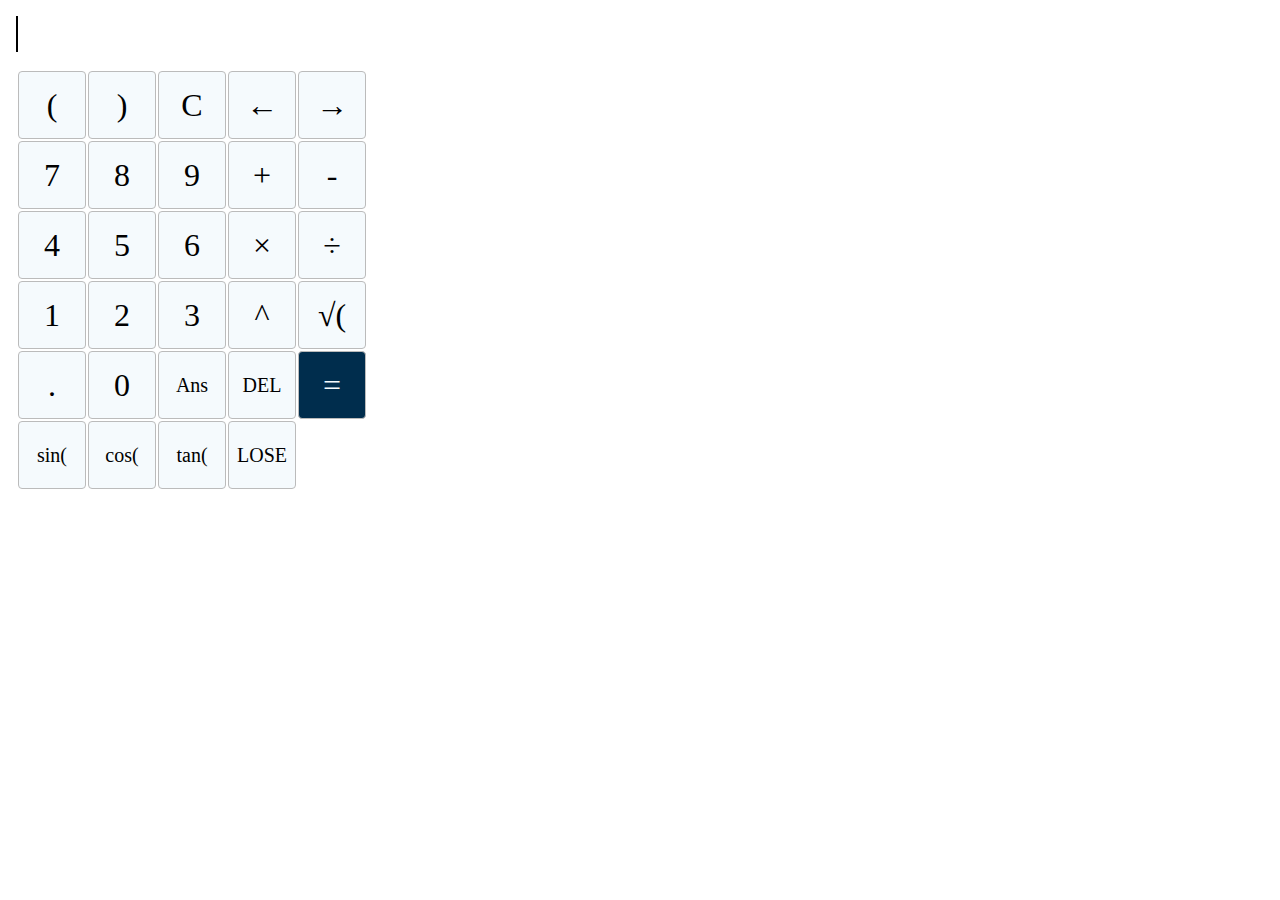
<file: calc/index.html>
<!DOCTYPE html>
<html lang="en">
<head>
  <meta charset="UTF-8">
  <meta name="viewport" content="width=device-width, initial-scale=1.0">
  <title>Calculator</title>
  <style>
  body {
    margin: 16px;
  }
  .cursor {
    border-right: 2px solid black;
    animation: 1s blink step-end infinite;
  }
  @keyframes blink {
    from, to {
      border-right: 2px solid black;
    }
    50% {
      border-right: 2px solid transparent;
    }
  }
  td {
    cursor: pointer;
    user-select: none;
    width: 64px;
    height: 64px;
    font-size: 32px;
    text-align: center;
    border-radius: 4px;
    background: #f5fafd;
    border: 1px solid #bbb;
  }
  td.word {
    font-size: 20px;
  }
  td.go {
    background: #002d4d;
    color: #f5fafd;
  }
  #display {
    font-size: 32px;
    margin-bottom: 16px;
  }
  #display.state {
    color: red;
  }
  </style>
</head>
<body>
  <div id="display"><span class="cursor"></span></div>
  <div id="controls">
    <table>
      <tr>
        <td onclick="insert('paren')">(</td>
        <td onclick="insert('rightParen')">)</td>
        <td onclick="clearChars()">C</td>
        <td onclick="left()">←</td>
        <td onclick="right()">→</td>
      </tr>
      <tr>
        <td onclick="insert('7')">7</td>
        <td onclick="insert('8')">8</td>
        <td onclick="insert('9')">9</td>
        <td onclick="insert('plus')">+</td>
        <td onclick="insert('minus')">-</td>
      </tr>
      <tr>
        <td onclick="insert('4')">4</td>
        <td onclick="insert('5')">5</td>
        <td onclick="insert('6')">6</td>
        <td onclick="insert('times')">×</td>
        <td onclick="insert('divides')">÷</td>
      </tr>
      <tr>
        <td onclick="insert('1')">1</td>
        <td onclick="insert('2')">2</td>
        <td onclick="insert('3')">3</td>
        <td onclick="insert('power')">^</td>
        <td onclick="insert('sqrt')">√(</td>
      </tr>
      <tr>
        <td onclick="insert('dot')">.</td>
        <td onclick="insert('0')">0</td>
        <td class="word" onclick="insert('ans')">Ans</td>
        <td class="word" onclick="del()">DEL</td>
        <td class="go" onclick="go()">=</td>
      </tr>
      <tr>
        <td class="word" onclick="insert('sin')">sin(</td>
        <td class="word" onclick="insert('cos')">cos(</td>
        <td class="word" onclick="insert('tan')">tan(</td>
        <td class="word" onclick="insert('lose')">LOSE</td>
      </tr>
    </table>
  </div>
  <script src="index.js"></script>
</body>
</html>
</file>
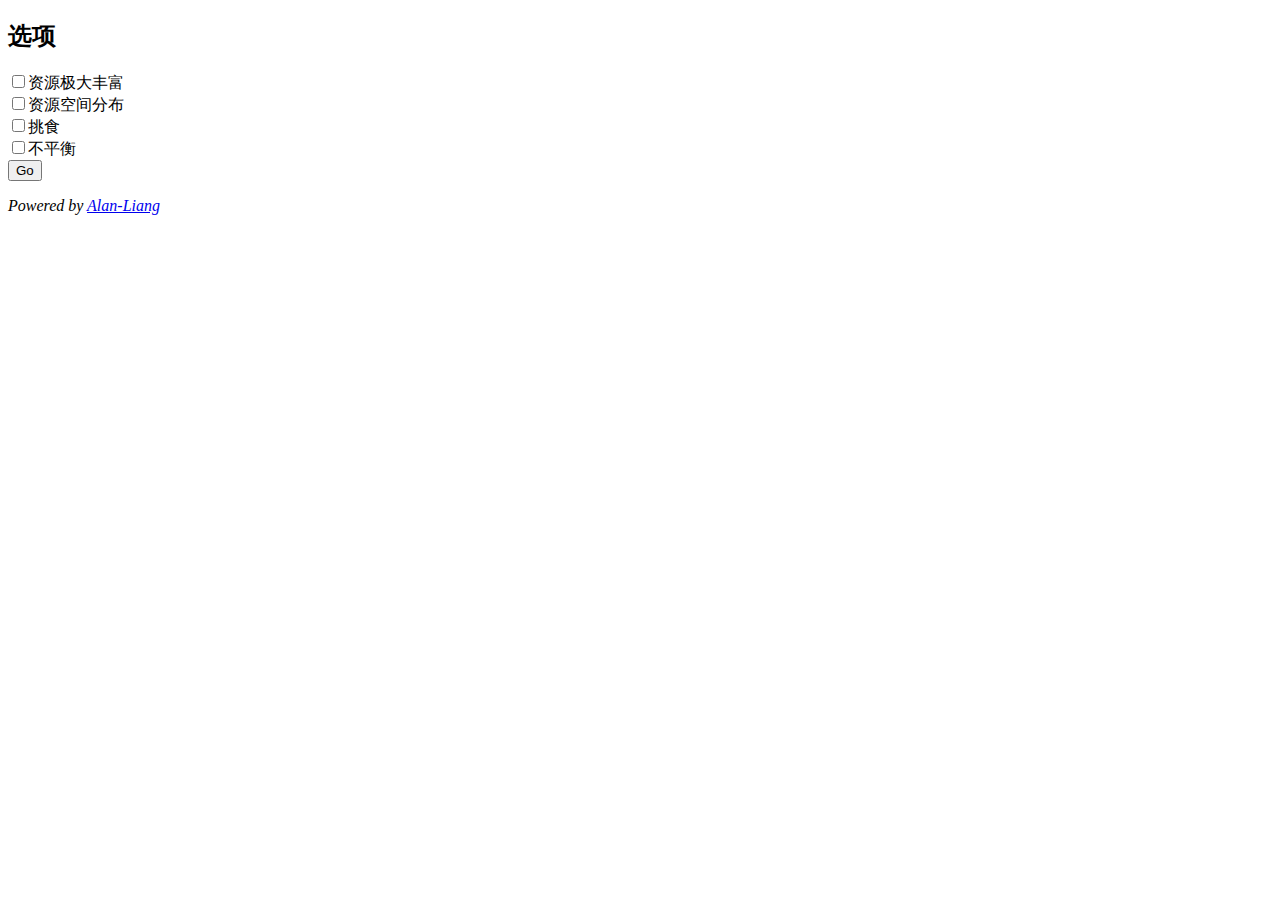
<file: econiche/index.html>
<!DOCTYPE html>
<html lang="en">
<head>
  <meta charset="UTF-8">
  <meta name="viewport" content="width=device-width, initial-scale=1.0">
  <title>Parameters</title>
</head>
<body>
  <h2>选项</h2>
  <form action="emulate.html">
    <input type="checkbox" name="communism" id="communism"><label for="communism">资源极大丰富</label><br>
    <input type="checkbox" name="spacial" id="spacial"><label for="spacial">资源空间分布</label><br>
    <input type="checkbox" name="only-eat-main" id="only-eat-main"><label for="only-eat-main">挑食</label><br>
    <input type="checkbox" name="imbalance" id="imbalance"><label for="imbalance">不平衡</label><br>
    <button type="submit">Go</button>
  </form>
  <p><em>Powered by <a href="https://blog.liang.today/">Alan-Liang</a></em></p>
</body>
</html>
</file>
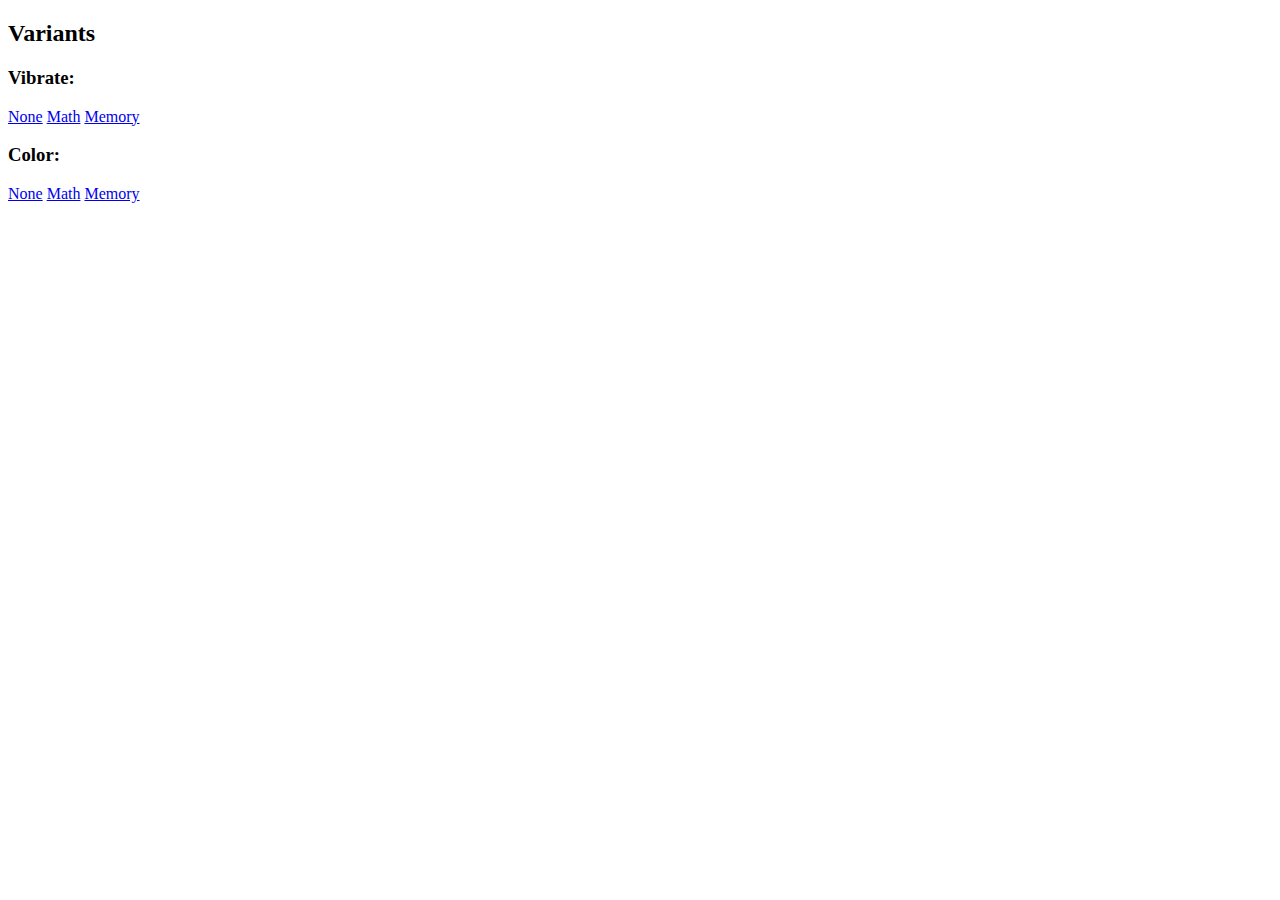
<file: timer/index.html>
<!DOCTYPE html>
<html lang="en">
<head>
  <meta charset="UTF-8">
  <meta name="viewport" content="width=device-width, initial-scale=1.0">
  <title>Timer Variants</title>
</head>
<body>
  <h2>Variants</h2>
  <h3>Vibrate:</h3>
  <a href="timer.html?v=vib">None</a>
  <a href="timer.html?v=vib+acma">Math</a>
  <a href="timer.html?v=vib+rem">Memory</a>
  <h3>Color:</h3>
  <a href="timer.html?v=red">None</a>
  <a href="timer.html?v=red+acma">Math</a>
  <a href="timer.html?v=red+rem">Memory</a>
</body>
</html>
</file>
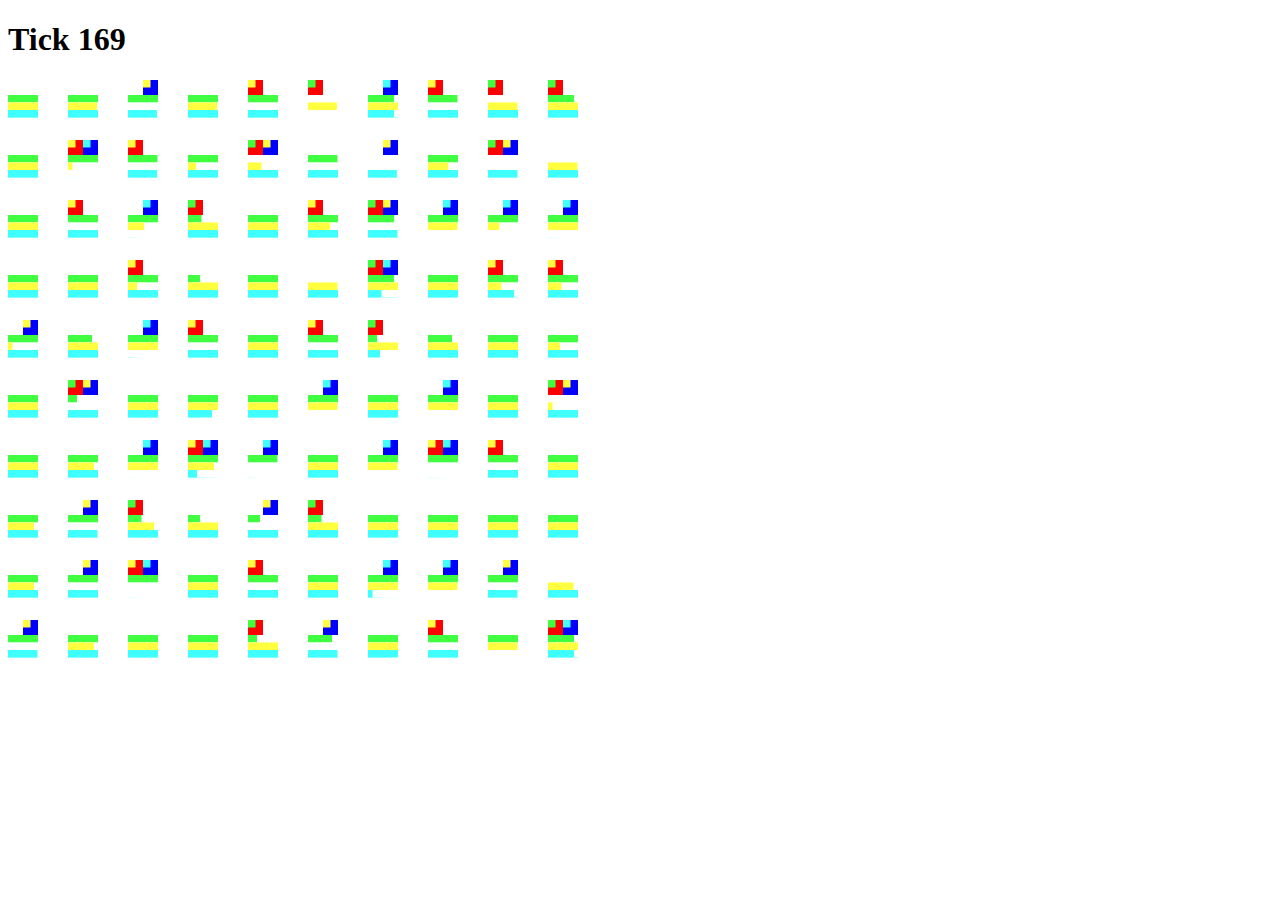
<file: econiche/emulate.html>
<!DOCTYPE html>
<html lang="en">
<head>
  <meta charset="UTF-8">
  <meta name="viewport" content="width=device-width, initial-scale=1.0">
  <title>Emulator</title>
</head>
<body>
  <h1>Tick <span id="tickno"></span></h1>
  <canvas id="main" width="600" height="600"></canvas>
  <script>
  // COMPILED BY BABEL
  // DO NOT MODIFY
  // SEE src.js

function _instanceof(left, right) { if (right != null && typeof Symbol !== "undefined" && right[Symbol.hasInstance]) { return !!right[Symbol.hasInstance](left); } else { return left instanceof right; } }

function _toConsumableArray(arr) { return _arrayWithoutHoles(arr) || _iterableToArray(arr) || _nonIterableSpread(); }

function _nonIterableSpread() { throw new TypeError("Invalid attempt to spread non-iterable instance"); }

function _iterableToArray(iter) { if (Symbol.iterator in Object(iter) || Object.prototype.toString.call(iter) === "[object Arguments]") return Array.from(iter); }

function _arrayWithoutHoles(arr) { if (Array.isArray(arr)) { for (var i = 0, arr2 = new Array(arr.length); i < arr.length; i++) { arr2[i] = arr[i]; } return arr2; } }

function _classCallCheck(instance, Constructor) { if (!_instanceof(instance, Constructor)) { throw new TypeError("Cannot call a class as a function"); } }

function _defineProperties(target, props) { for (var i = 0; i < props.length; i++) { var descriptor = props[i]; descriptor.enumerable = descriptor.enumerable || false; descriptor.configurable = true; if ("value" in descriptor) descriptor.writable = true; Object.defineProperty(target, descriptor.key, descriptor); } }

function _createClass(Constructor, protoProps, staticProps) { if (protoProps) _defineProperties(Constructor.prototype, protoProps); if (staticProps) _defineProperties(Constructor, staticProps); return Constructor; }

var params = new URLSearchParams(location.search);
var communism = params.get('communism') !== null,
    spacial = params.get('spacial') !== null,
    onlyEatMain = params.get('only-eat-main') !== null ? .5 : false,
    imbalance = params.get('imbalance') !== null;

var rand = function rand(max) {
  return Math.floor(Math.random() * max);
};

var canvas = document.getElementById('main');
var ctx = canvas.getContext('2d');
var width = 10,
    height = 10,
    cWidth = 600,
    cHeight = 600,
    initialCount = [50, 50],
    resUpdate = communism ? [10, 10, 10] : spacial ? [.99, .99, .99] : [.8, .8, .8],
    maxRes = communism ? [10, 10, 10] : [2, 2, 2],
    uses = [[0, 1], [1, 2]],
    initialE = imbalance ? [2, 10] : [10, 10],
    maxE = imbalance ? [2, 10] : [10, 10],
    usability = imbalance ? [1.03, 1.5] : [1.1, 1.1],
    thresholdE = imbalance ? [3, 5] : [5, 5],
    thresholdU = [0., 0.],
    fillStyles = ['red', 'blue'],
    fillResStyles = ['rgb(64,255,64)', 'rgb(255,255,64)', 'rgb(64,255,255)'],
    noneStyle = 'white';

function shuffle(array) {
  var currentIndex = array.length,
      temporaryValue,
      randomIndex; // While there remain elements to shuffle...

  while (0 !== currentIndex) {
    // Pick a remaining element...
    randomIndex = Math.floor(Math.random() * currentIndex);
    currentIndex -= 1; // And swap it with the current element.

    temporaryValue = array[currentIndex];
    array[currentIndex] = array[randomIndex];
    array[randomIndex] = temporaryValue;
  }

  return array;
}

var res = Array(width).fill(null).map(function () {
  return Array(height).fill(null).map(function () {
    return Array(resUpdate.length).fill(0);
  });
});

var refreshRes = function refreshRes() {
  return res = res.map(function (r, x) {
    return r.map(function (r1) {
      return r1.map(function (o, i) {
        if (spacial) {
          if (x < 4 && i === 0) return o;
          if (x === 4 && i === 0) return Math.min(maxRes[i] / 2, o + resUpdate[i] / 2);
          if (x > 6 && i === 2) return o;
          if (x === 6 && i === 2) return Math.min(maxRes[i] / 2, o + resUpdate[i] / 2);
          if ((x < 4 || x > 6) && i === 1) return o;
        }

        return Math.min(maxRes[i], o + resUpdate[i]);
      });
    });
  });
};

refreshRes();

var Individual =
/*#__PURE__*/
function () {
  function Individual(type) {
    _classCallCheck(this, Individual);

    this.type = type;
    this.pos = [rand(width), rand(height)];
    this.energy = initialE[type] + rand(5) - 2;
    this._uses = shuffle(_toConsumableArray(uses[type]));
    this.usability = usability[type];
    this.maxEnergy = maxE[type];
    this.thresholdE = thresholdE[type];
    this.thresholdU = thresholdU[type];
    this.used = Array(resUpdate.length).fill(0);
  }

  _createClass(Individual, [{
    key: "willContinueEat",
    value: function willContinueEat(usability) {
      if (usability < this.thresholdU) return false;
      if (this.energy > this.thresholdE) return false;
      return true;
    }
  }, {
    key: "uses",
    get: function get() {
      var _this = this;

      return this._uses.sort(function (a, b) {
        return _this.used[b] - _this.used[a];
      });
    }
  }, {
    key: "alive",
    get: function get() {
      return this.energy > 0;
    }
  }]);

  return Individual;
}();

var individuals = initialCount.map(function (c, i) {
  return Array(c).fill(null).map(function () {
    return new Individual(i);
  });
}).flat();
var currentTick = 0;

var tick = function tick() {
  refreshRes();
  shuffle(individuals).forEach(function (ind) {
    ind.energy--;
    if (ind.energy > ind.maxEnergy) return;

    var processRes = function processRes(resData) {
      var usabilityLeft = arguments.length > 1 && arguments[1] !== undefined ? arguments[1] : ind.usability;
      var i = 0;
      var _iteratorNormalCompletion = true;
      var _didIteratorError = false;
      var _iteratorError = undefined;

      try {
        for (var _iterator = (onlyEatMain && resData[ind.uses[0]] > onlyEatMain ? [ind.uses[0]] : ind.uses)[Symbol.iterator](), _step; !(_iteratorNormalCompletion = (_step = _iterator.next()).done); _iteratorNormalCompletion = true) {
          var u = _step.value;

          if (resData[u] > 0) {
            var consume = Math.min(resData[u], usabilityLeft);
            if (u !== ind.uses[0]) consume /= 8;
            resData[u] -= consume;
            ind.energy += consume;
            ind.used[u] += consume;
            usabilityLeft -= consume;
          }

          if (!ind.willContinueEat(usabilityLeft)) break;
          i++;
        }
      } catch (err) {
        _didIteratorError = true;
        _iteratorError = err;
      } finally {
        try {
          if (!_iteratorNormalCompletion && _iterator["return"] != null) {
            _iterator["return"]();
          }
        } finally {
          if (_didIteratorError) {
            throw _iteratorError;
          }
        }
      }

      return usabilityLeft;
    };

    var usabilityLeft = processRes(res[ind.pos[0]][ind.pos[1]]);

    if (ind.willContinueEat(usabilityLeft)) {
      var _iteratorNormalCompletion2 = true;
      var _didIteratorError2 = false;
      var _iteratorError2 = undefined;

      try {
        for (var _iterator2 = shuffle([[(res[ind.pos[0] + 1] || [])[ind.pos[1]], 1, 0], [res[ind.pos[0]][ind.pos[1] + 1], 0, 1], [res[ind.pos[0]][ind.pos[1] - 1], 0, -1], [(res[ind.pos[0] - 1] || [])[ind.pos[1]], -1, 0]]).filter(function (x) {
          return !!x[0];
        })[Symbol.iterator](), _step2; !(_iteratorNormalCompletion2 = (_step2 = _iterator2.next()).done); _iteratorNormalCompletion2 = true) {
          d = _step2.value;
          if (individuals.find(function (ind2) {
            return ind2.pos[0] === ind.pos[0] + d[1] && ind2.pos[1] === ind.pos[1] + d[2] && ind.type === ind2.type;
          })) break;

          if (!ind.willContinueEat(usabilityLeft -= processRes(d[0], usabilityLeft))) {
            ind.pos[0] += d[1];
            ind.pos[1] += d[2];
            break;
          }
        }
      } catch (err) {
        _didIteratorError2 = true;
        _iteratorError2 = err;
      } finally {
        try {
          if (!_iteratorNormalCompletion2 && _iterator2["return"] != null) {
            _iterator2["return"]();
          }
        } finally {
          if (_didIteratorError2) {
            throw _iteratorError2;
          }
        }
      }
    }
  });
  individuals = individuals.filter(function (x) {
    return x.alive;
  });
  var xMag = cWidth / width / 4,
      yMag = cHeight / height / 4;
  var _iteratorNormalCompletion3 = true;
  var _didIteratorError3 = false;
  var _iteratorError3 = undefined;

  try {
    var _loop = function _loop() {
      var i = _step3.value;
      var _iteratorNormalCompletion4 = true;
      var _didIteratorError4 = false;
      var _iteratorError4 = undefined;

      try {
        var _loop2 = function _loop2() {
          var j = _step4.value;
          var xPos = xMag * 4 * i,
              yPos = yMag * 4 * j;
          var _iteratorNormalCompletion5 = true;
          var _didIteratorError5 = false;
          var _iteratorError5 = undefined;

          try {
            var _loop3 = function _loop3() {
              var k = _step5.value;
              ctx.fillStyle = individuals.find(function (ind) {
                return ind.pos[0] === i && ind.pos[1] === j && ind.type === k;
              }) ? fillStyles[k] : noneStyle;
              ctx.fillRect(xPos + k * xMag, yPos, yMag, xMag);
              ctx.fillStyle = individuals.filter(function (ind) {
                return ind.pos[0] === i && ind.pos[1] === j && ind.type === k;
              }).map(function (i) {
                return fillResStyles[i.uses[0]];
              })[0] || noneStyle;
              ctx.fillRect(xPos + k * xMag, yPos, yMag / 2, xMag / 2);
            };

            for (var _iterator5 = initialCount.keys()[Symbol.iterator](), _step5; !(_iteratorNormalCompletion5 = (_step5 = _iterator5.next()).done); _iteratorNormalCompletion5 = true) {
              _loop3();
            }
          } catch (err) {
            _didIteratorError5 = true;
            _iteratorError5 = err;
          } finally {
            try {
              if (!_iteratorNormalCompletion5 && _iterator5["return"] != null) {
                _iterator5["return"]();
              }
            } finally {
              if (_didIteratorError5) {
                throw _iteratorError5;
              }
            }
          }

          var _iteratorNormalCompletion6 = true;
          var _didIteratorError6 = false;
          var _iteratorError6 = undefined;

          try {
            for (var _iterator6 = resUpdate.keys()[Symbol.iterator](), _step6; !(_iteratorNormalCompletion6 = (_step6 = _iterator6.next()).done); _iteratorNormalCompletion6 = true) {
              var k = _step6.value;
              ctx.fillStyle = noneStyle;
              ctx.fillRect(xPos, yPos + (k + 2) * yMag / 2, 2 * xMag, yMag / 2);
              ctx.fillStyle = fillResStyles[k];
              ctx.fillRect(xPos, yPos + (k + 2) * yMag / 2, 2 * xMag * res[i][j][k] / maxRes[k], yMag / 2);
            }
          } catch (err) {
            _didIteratorError6 = true;
            _iteratorError6 = err;
          } finally {
            try {
              if (!_iteratorNormalCompletion6 && _iterator6["return"] != null) {
                _iterator6["return"]();
              }
            } finally {
              if (_didIteratorError6) {
                throw _iteratorError6;
              }
            }
          }
        };

        for (var _iterator4 = Array(height).keys()[Symbol.iterator](), _step4; !(_iteratorNormalCompletion4 = (_step4 = _iterator4.next()).done); _iteratorNormalCompletion4 = true) {
          _loop2();
        }
      } catch (err) {
        _didIteratorError4 = true;
        _iteratorError4 = err;
      } finally {
        try {
          if (!_iteratorNormalCompletion4 && _iterator4["return"] != null) {
            _iterator4["return"]();
          }
        } finally {
          if (_didIteratorError4) {
            throw _iteratorError4;
          }
        }
      }
    };

    for (var _iterator3 = Array(width).keys()[Symbol.iterator](), _step3; !(_iteratorNormalCompletion3 = (_step3 = _iterator3.next()).done); _iteratorNormalCompletion3 = true) {
      _loop();
    }
  } catch (err) {
    _didIteratorError3 = true;
    _iteratorError3 = err;
  } finally {
    try {
      if (!_iteratorNormalCompletion3 && _iterator3["return"] != null) {
        _iterator3["return"]();
      }
    } finally {
      if (_didIteratorError3) {
        throw _iteratorError3;
      }
    }
  }

  return currentTick++;
};

var tickno = document.getElementById('tickno');
var iid;

var resume = function resume() {
  return iid = setInterval(function () {
    return tickno.innerText = tick();
  }, 1);
};

var pause = function pause() {
  return clearInterval(iid);
};

resume();
  </script>
</body>
</html>
</file>
